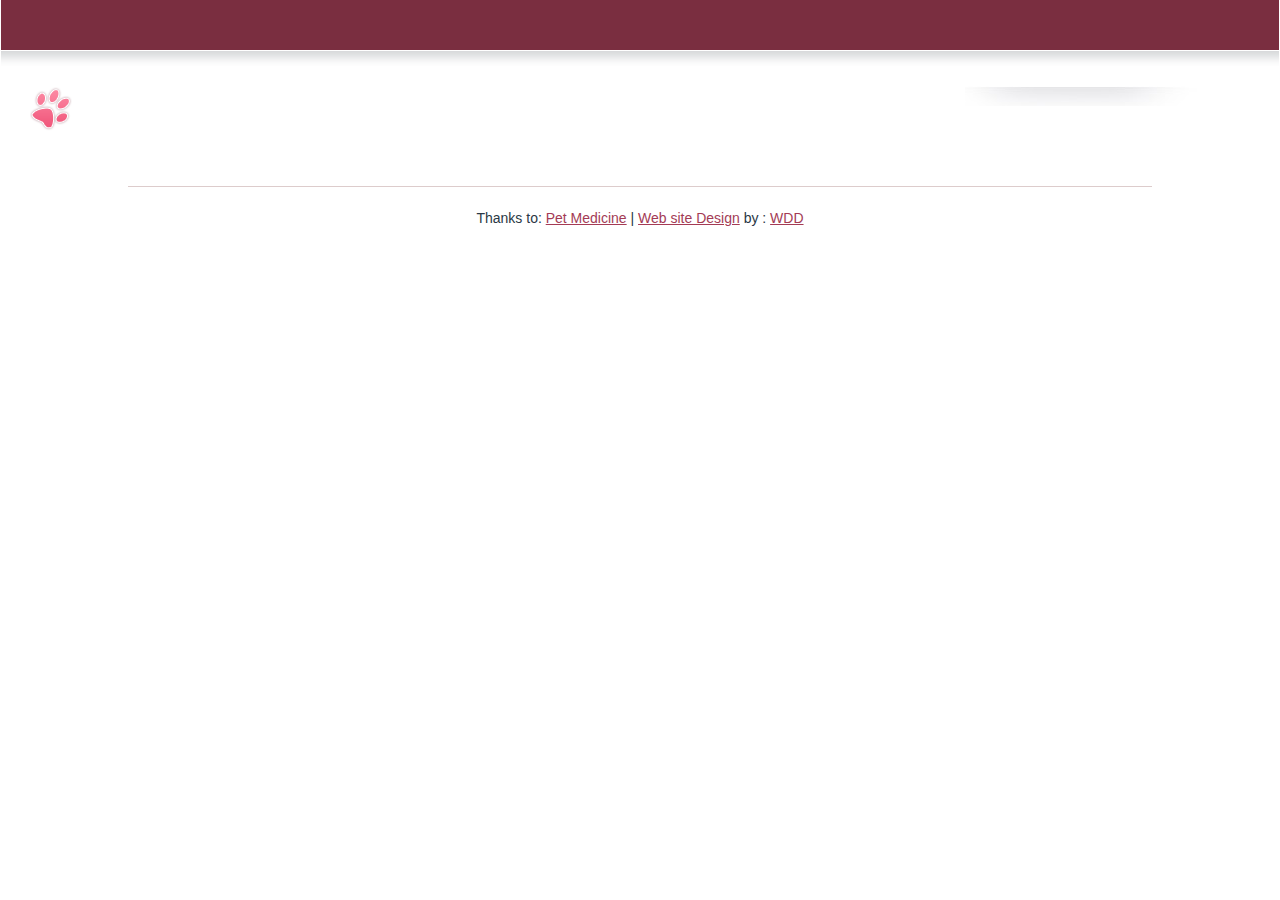
<file: Main/index.html>
<html>

<head>
<script type='text/javascript' src='../js/jquery.js'></script>
<script type='text/javascript' src='../js/jquery.getcss.js'></script>
<script type='text/javascript' src='../js/jquery.log.js'></script>
<script type='text/javascript' src='../js/jswaf.js'></script>
</head>
<body>
<script type='text/javascript'>
$(document).ready( function(){
	$j.loadTheme({ id:'pets' });
});

function sampleCallback(ret) {
	$.log(ret);
}

setTimeout( function(){
	$j.loadModule({ id:'pets', conf:{} }, sampleCallback);
	$j.loadModule({ id:'sidebarnotify', conf:{} });
	$j.loadModule({ id:'alertbox', conf:{} });
	$j.loadModule({ id:'urlparser', conf:{} }, sampleCallback);
	$j.loadModule({ id:'pagecontent',
					conf:{
						headertext: 'Header Text',
						footertext: 'Footer Text',
						nav: {
							text: 'Google',
							href: 'http://google.com/'
						}
					}
				});
}, 500 ); 

</script>

</body>
</html>
</file>
